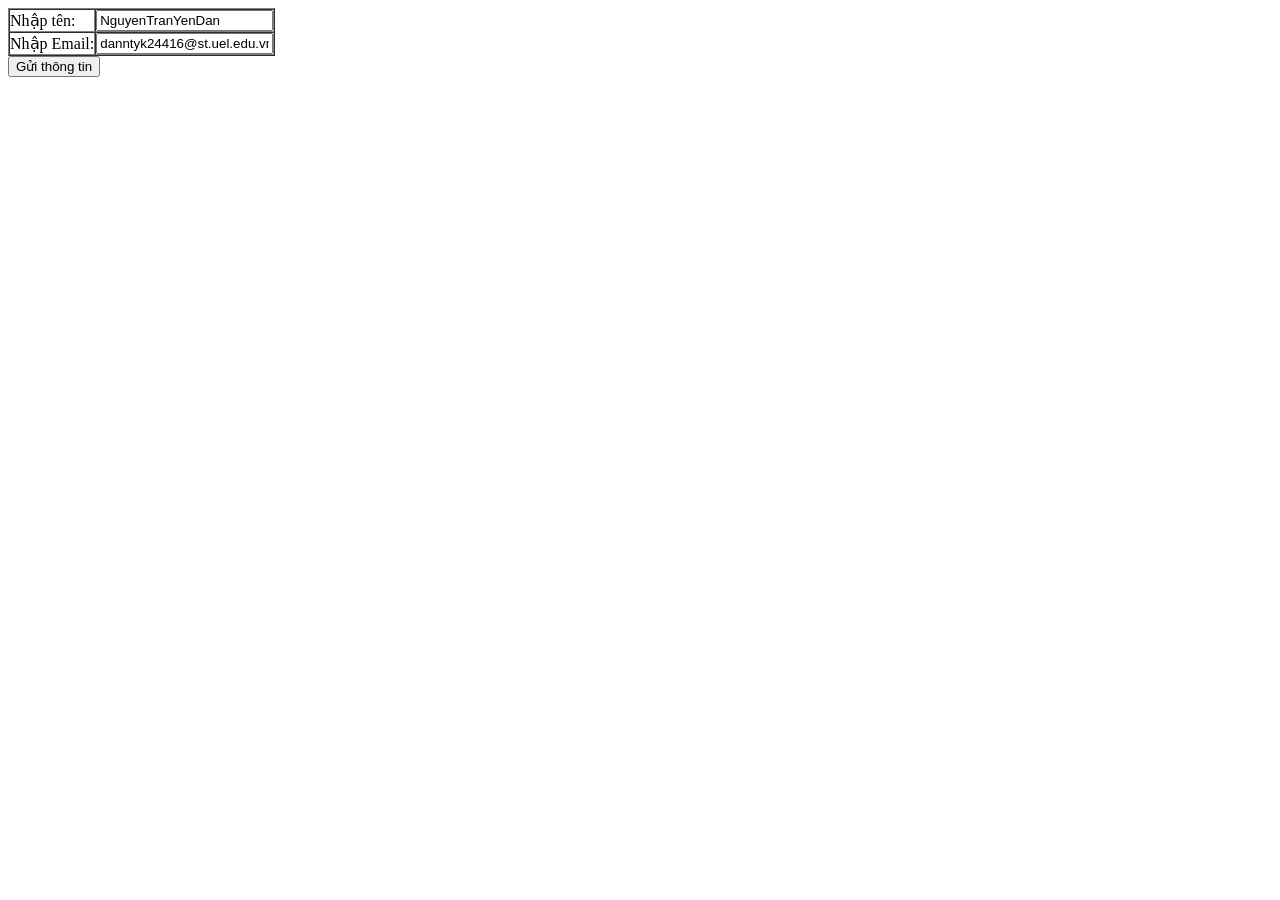
<file: ClientGet.html>
<html>
    <head>
        <title>ClientGet</title>
    </head>
    <body>
        <form action="ServerGet.html" method="get">
            <table border="1" cellpadding="0" cellspacing="0">
                <tr>
                    <td>Nhập tên:</td>
                    <td><input type="text" value="NguyenTranYenDan" name="txtten" /></td>
                </tr>
                <tr>
                    <td>Nhập Email:</td>
                    <td><input type="email" value="danntyk24416@st.uel.edu.vn" name="txtemail" /></td>
                </tr>
            </table>
                <input type="submit" value="Gửi thông tin"/>
        </form>
    </body>
</html>
</file>
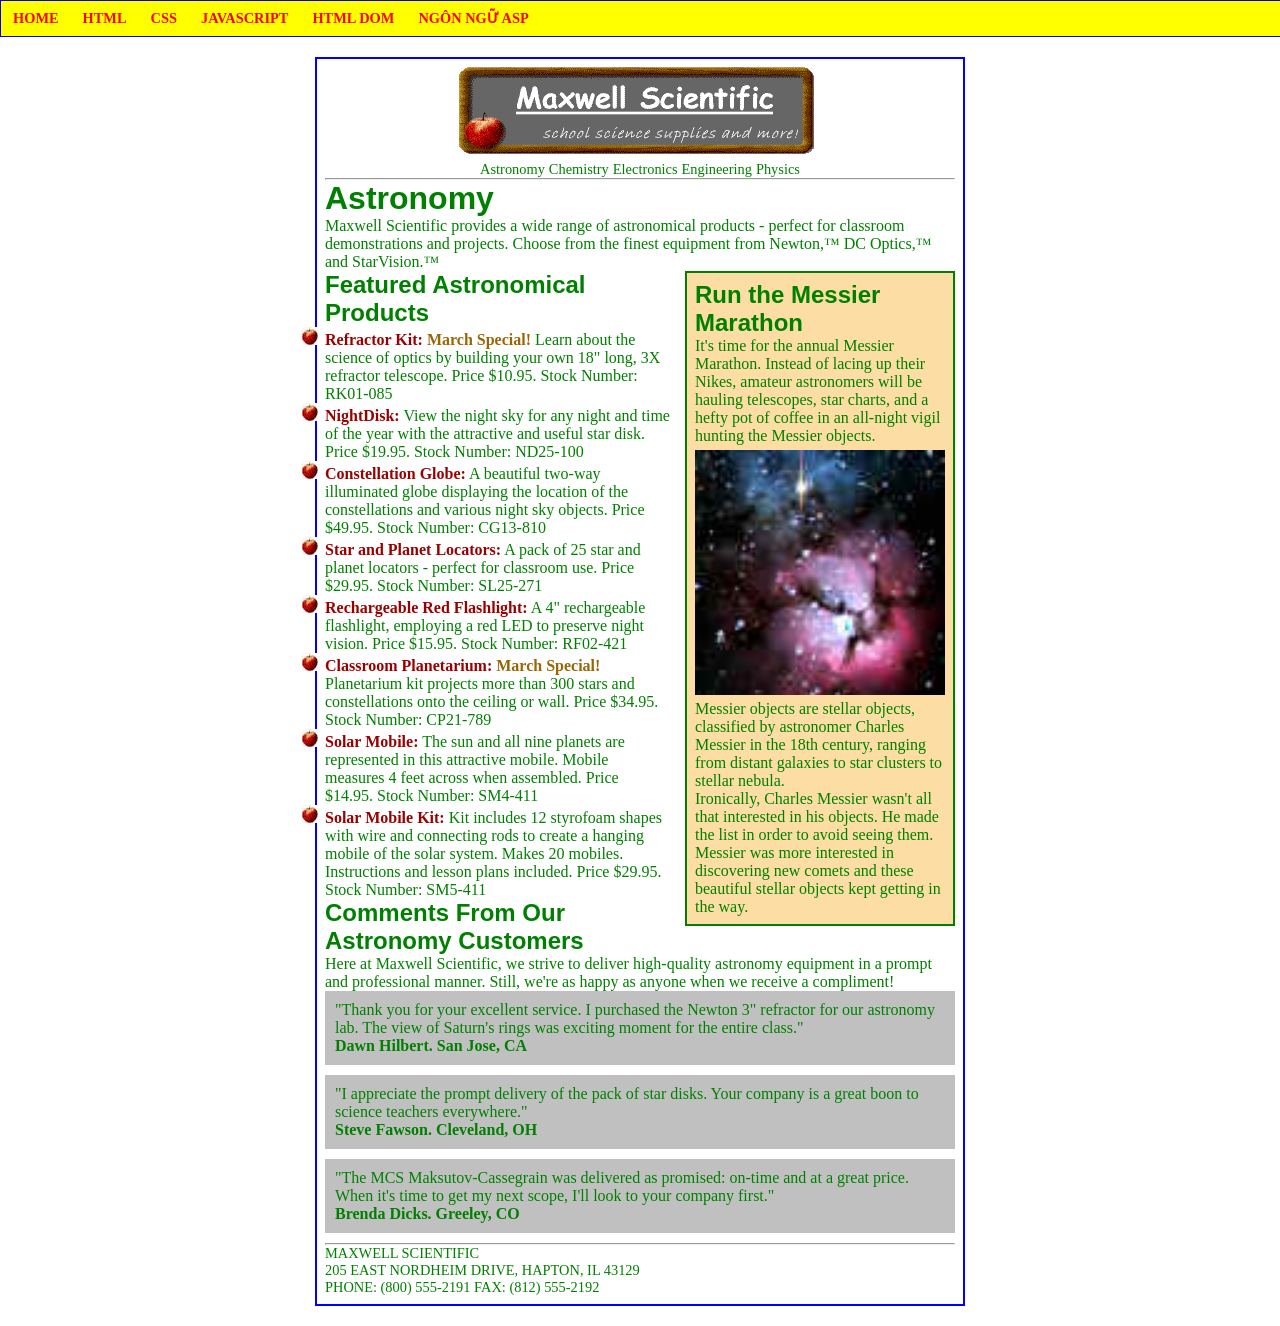
<file: index42.html>
<html>
<head>
    <title>Maxwell Scientific</title>
    <link rel="stylesheet" href="main42.css">
</head>
<body>
    <div id="container">
        <ul>
            <li><a href="index.html">HOME</a></li>
            <li><a href="#">HTML</a></li>
            <li><a href="#">CSS</a>
        <ul>
            <li><a href="index42.html">Bài tập 42</a></li>
            <li><a href="#">CSS CĂN BẢN</a></li>
            <li><a href="#">GIAO DIỆN VỚI CSS</a></li>
            <li><a href="#">CSS NÂNG CAO</a></li>
            </ul>
            </li>
        <li><a href="#">JAVASCRIPT</a>
            <ul>
                <li><a href="#">LESSON 01</a></li>
                <li><a href="#">LESSON 02</a></li>
                <li><a href="#">LESSON 03</a></li>
            </ul>
        </li>
        <li><a href="#">HTML DOM</a></li>
        <li><a href="#">NGÔN NGỮ ASP</a></li>
    </ul>
</div>
<div id="page">

    <div align="center">
        <img src="MWSLogo.gif" alt="Maxwell Scientific">
    </div>

    <div align="center">
        <a href="#">Astronomy</a>
        <a href="#">Chemistry</a>
        <a href="#">Electronics</a>
        <a href="#">Engineering</a>
        <a href="#">Physics</a>
    </div>

    <hr>

    <h1>Astronomy</h1>

    <p>
        Maxwell Scientific provides a wide range of astronomical products -
        perfect for classroom demonstrations and projects. Choose from the
        finest equipment from Newton,&#8482; DC Optics,&#8482; and StarVision.&#8482;
    </p>


    <div class="Article">

        <h2>Run the Messier Marathon</h2>

        <p>
            It's time for the annual Messier Marathon. Instead of lacing up
            their Nikes, amateur astronomers will be hauling telescopes,
            star charts, and a hefty pot of coffee in an all-night vigil
            hunting the Messier objects.
        </p>

        <img src="m20.jpg" alt="Messier">

        <p>
            Messier objects are stellar objects, classified by astronomer
            Charles Messier in the 18th century, ranging from distant galaxies
            to star clusters to stellar nebula.
        </p>

        <p>
            Ironically, Charles Messier wasn't all that interested in his
            objects. He made the list in order to avoid seeing them.
            Messier was more interested in discovering new comets and these
            beautiful stellar objects kept getting in the way.
        </p>

    </div>


    <h2>Featured Astronomical Products</h2>

    <ul>

        <li>
            <b>Refractor Kit:</b>
            <span class="Special">March Special!</span>
            Learn about the science of optics by building your own 18&quot;
            long, 3X refractor telescope.
            Price $10.95. Stock Number: RK01-085
        </li>

        <li>
            <b>NightDisk:</b>
            View the night sky for any night and time of the year with
            the attractive and useful star disk.
            Price $19.95. Stock Number: ND25-100
        </li>

        <li>
            <b>Constellation Globe:</b>
            A beautiful two-way illuminated globe displaying the location
            of the constellations and various night sky objects.
            Price $49.95. Stock Number: CG13-810
        </li>

        <li>
            <b>Star and Planet Locators:</b>
            A pack of 25 star and planet locators - perfect for classroom use.
            Price $29.95. Stock Number: SL25-271
        </li>

        <li>
            <b>Rechargeable Red Flashlight:</b>
            A 4&quot; rechargeable flashlight, employing a red LED to preserve
            night vision.
            Price $15.95. Stock Number: RF02-421
        </li>

        <li>
            <b>Classroom Planetarium:</b>
            <span class="Special">March Special!</span>
            Planetarium kit projects more than 300 stars and constellations
            onto the ceiling or wall.
            Price $34.95. Stock Number: CP21-789
        </li>

        <li>
            <b>Solar Mobile:</b>
            The sun and all nine planets are represented in this attractive
            mobile. Mobile measures 4 feet across when assembled.
            Price $14.95. Stock Number: SM4-411
        </li>

        <li>
            <b>Solar Mobile Kit:</b>
            Kit includes 12 styrofoam shapes with wire and connecting rods
            to create a hanging mobile of the solar system.
            Makes 20 mobiles. Instructions and lesson plans included.
            Price $29.95. Stock Number: SM5-411
        </li>

    </ul>


    <h2>Comments From Our Astronomy Customers</h2>

    <p>
        Here at Maxwell Scientific, we strive to deliver high-quality
        astronomy equipment in a prompt and professional manner. Still,
        we're as happy as anyone when we receive a compliment!
    </p>


    <blockquote>
        "Thank you for your excellent service. I purchased the Newton 3&quot;
        refractor for our astronomy lab. The view of Saturn's rings was
        exciting moment for the entire class."
        <br>
        <b>Dawn Hilbert. San Jose, CA</b>
    </blockquote>


    <blockquote>
        "I appreciate the prompt delivery of the pack of star disks.
        Your company is a great boon to science teachers everywhere."
        <br>
        <b>Steve Fawson. Cleveland, OH</b>
    </blockquote>


    <blockquote>
        "The MCS Maksutov-Cassegrain was delivered as promised: on-time
        and at a great price. When it's time to get my next scope,
        I'll look to your company first."
        <br>
        <b>Brenda Dicks. Greeley, CO</b>
    </blockquote>


    <hr>


    <address>
        Maxwell Scientific<br>
        205 East Nordheim Drive, Hapton, IL 43129<br>
        Phone: (800) 555-2191 Fax: (812) 555-2192
    </address>

</div>

</body>
</html>
</file>
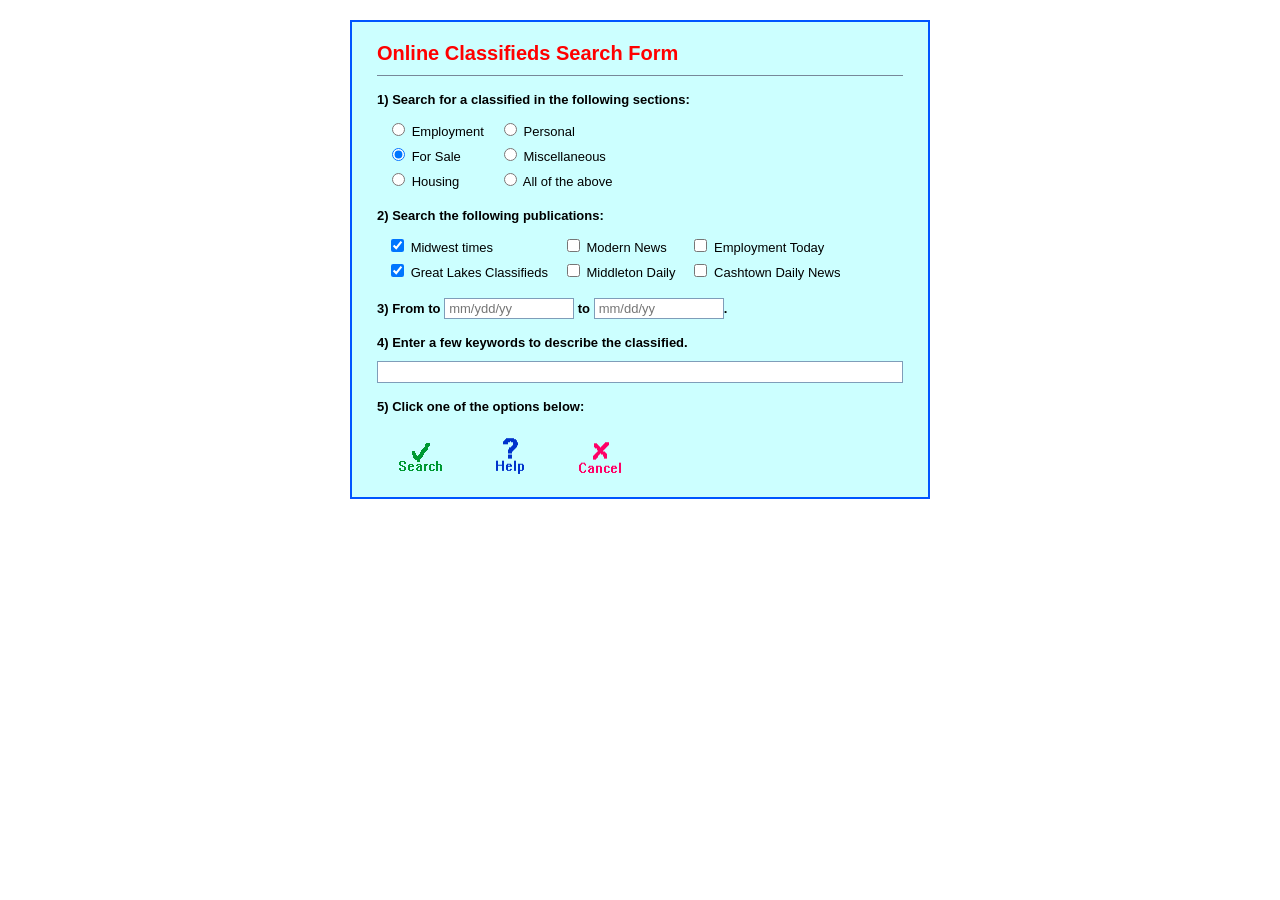
<file: OnlineClassifield.html>
<!DOCTYPE html>
<html lang="en">
<head>
    <meta charset="UTF-8">
    <title>Online Classifieds Search Form</title>
    <style>
        body {
            background-color: #ffffff;
            font-family: Arial, sans-serif;
            font-size: 13px;
            margin: 0;
            padding: 20px 0;
            display: flex;
            justify-content: center;
        }

        .container {
            width: 580px;
            background-color: #ccffff;
            border: 2px solid #0055ff;
            padding: 20px 25px;
            box-sizing: border-box;
        }

        h2.title {
            color: #ff0000;
            font-size: 20px;
            font-weight: bold;
            margin-top: 0;
            margin-bottom: 10px;
        }

        hr {
            border: 0;
            border-top: 1px solid #778899;
            margin: 10px 0 15px 0;
        }

        .section-title {
            font-weight: bold;
            margin-top: 15px;
            margin-bottom: 8px;
            line-height: 1.4;
        }

        .grid-options {
            margin-left: 10px;
            border-collapse: collapse;
        }

        .grid-options td {
            padding: 3px 15px 3px 0;
            vertical-align: middle;
        }

        input[type="text"] {
            border: 1px solid #7f9db9;
            background-color: #ffffff;
            padding: 2px 4px;
            font-size: 13px;
        }

        .keywords-input {
            width: 100%;
            height: 22px;
            box-sizing: border-box;
        }

        /* Khối các nút hình ảnh */
        .buttons-container {
            display: flex;
            gap: 30px;
            margin-top: 15px;
            margin-left: 15px;
        }

        .buttons-container input[type="image"] {
            cursor: pointer;
            border: none;
            outline: none;
        }
    </style>
</head>
<body>

    <div class="container">
        <h2 class="title">Online Classifieds Search Form</h2>
        <hr />

        <form id="classifiedForm" action="" method="get">
            <!-- 1) Sections (Radio Buttons) -->
            <div class="section-title">1) Search for a classified in the following sections:</div>
            <table class="grid-options">
                <tr>
                    <td>
                        <input type="radio" name="section" id="emp" value="Employment" />
                        <label for="emp">Employment</label>
                    </td>
                    <td>
                        <input type="radio" name="section" id="pers" value="Personal" />
                        <label for="pers">Personal</label>
                    </td>
                </tr>
                <tr>
                    <td>
                        <input type="radio" name="section" id="forsale" value="For Sale" checked />
                        <label for="forsale">For Sale</label>
                    </td>
                    <td>
                        <input type="radio" name="section" id="misc" value="Miscellaneous" />
                        <label for="misc">Miscellaneous</label>
                    </td>
                </tr>
                <tr>
                    <td>
                        <input type="radio" name="section" id="housing" value="Housing" />
                        <label for="housing">Housing</label>
                    </td>
                    <td>
                        <input type="radio" name="section" id="all_sections" value="All of the above" />
                        <label for="all_sections">All of the above</label>
                    </td>
                </tr>
            </table>

            <!-- 2) Publications (Checkboxes) -->
            <div class="section-title">2) Search the following publications:</div>
            <table class="grid-options">
                <tr>
                    <td>
                        <input type="checkbox" name="pub" id="midwest" value="Midwest times" checked />
                        <label for="midwest">Midwest times</label>
                    </td>
                    <td>
                        <input type="checkbox" name="pub" id="modern" value="Modern News" />
                        <label for="modern">Modern News</label>
                    </td>
                    <td>
                        <input type="checkbox" name="pub" id="emptoday" value="Employment Today" />
                        <label for="emptoday">Employment Today</label>
                    </td>
                </tr>
                <tr>
                    <td>
                        <input type="checkbox" name="pub" id="greatlakes" value="Great Lakes Classifieds" checked />
                        <label for="greatlakes">Great Lakes Classifieds</label>
                    </td>
                    <td>
                        <input type="checkbox" name="pub" id="middleton" value="Middleton Daily" />
                        <label for="middleton">Middleton Daily</label>
                    </td>
                    <td>
                        <input type="checkbox" name="pub" id="cashtown" value="Cashtown Daily News" />
                        <label for="cashtown">Cashtown Daily News</label>
                    </td>
                </tr>
            </table>

            <!-- 3) From to Date -->
            <div class="section-title">
                3) From to <input type="text" name="fromDate" placeholder="mm/ydd/yy" size="14" /> 
                to <input type="text" name="toDate" placeholder="mm/dd/yy" size="14" />.
            </div>

            <!-- 4) Keywords -->
            <div class="section-title">4) Enter a few keywords to describe the classified.</div>
            <div style="margin-top: 5px;">
                <input type="text" name="keywords" class="keywords-input" />
            </div>

            <!-- 5) Action Buttons (Chỉ dùng ảnh, không dùng thẻ chữ thừa) -->
            <div class="section-title">5) Click one of the options below:</div>
            <div class="buttons-container">
                <input type="image" src="Search.gif" alt="Search" onclick="handleSearch(); return false;" />
                <input type="image" src="Help.gif" alt="Help" onclick="handleHelp(); return false;" />
                <input type="image" src="Cancel.gif" alt="Cancel" onclick="handleCancel(); return false;" />
            </div>
        </form>
    </div>

    <script>
        // 1. Giả lập Search
        function handleSearch() {
            alert("Đang thực hiện tìm kiếm (Giả lập Search)...");
        }

        // 2. Giả lập Help: mở trang trợ giúp
        function handleHelp() {
            window.open("https://www.google.com", "_blank");
        }

        // 3. Giả lập Cancel: xóa trắng toàn bộ dữ liệu trên Form
        function handleCancel() {
            var form = document.getElementById("classifiedForm");

            // Xóa ô nhập text
            var inputs = form.querySelectorAll("input[type='text']");
            for (var i = 0; i < inputs.length; i++) {
                inputs[i].value = "";
            }

            // Bỏ chọn radio
            var radios = form.querySelectorAll("input[type='radio']");
            for (var i = 0; i < radios.length; i++) {
                radios[i].checked = false;
            }

            // Bỏ chọn checkbox
            var checkboxes = form.querySelectorAll("input[type='checkbox']");
            for (var i = 0; i < checkboxes.length; i++) {
                checkboxes[i].checked = false;
            }
        }
    </script>

</body>
</html>
</file>
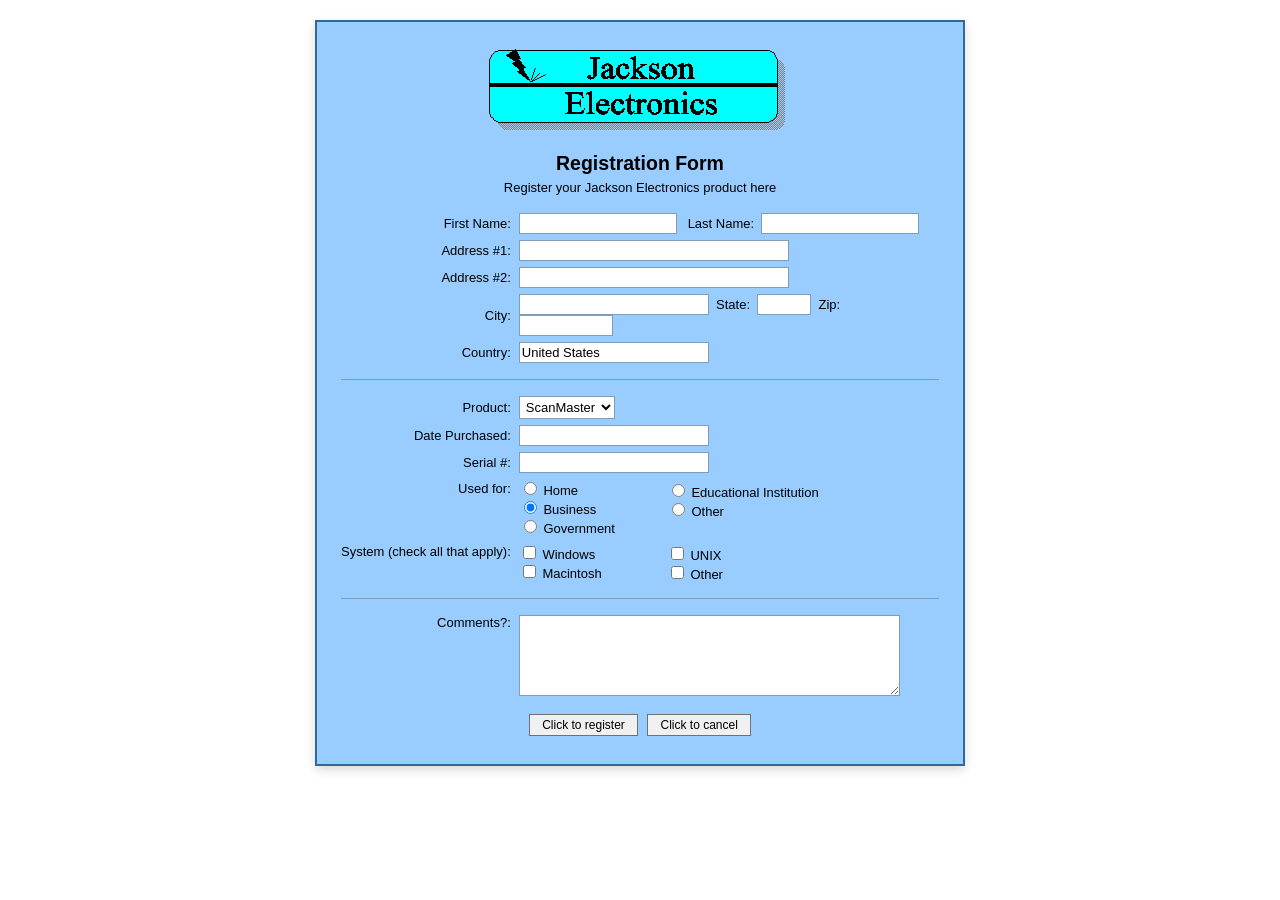
<file: Register.html>
<!DOCTYPE html>
<html lang="en">
<head>
    <meta charset="UTF-8">
    <title>Registration Form</title>
    <style>
        /* Thiết lập nền trang web màu trắng, căn giữa nội dung */
        body {
            background-color: #ffffff; /* Nền 2 bên ngoài màu trắng */
            font-family: Arial, sans-serif;
            font-size: 13px;
            color: #000;
            margin: 0;
            padding: 20px 0;
            display: flex;
            justify-content: center; /* Căn toàn bộ khung ra chính giữa màn hình */
        }

        /* Khối màu xanh ở giữa trang */
        .container {
            width: 650px;
            background-color: #99ccff; /* Toàn bộ màu xanh gom lại ở đây */
            border: 2px solid #336699;  /* Viền xanh xung quanh khung */
            box-shadow: 0px 4px 10px rgba(0, 0, 0, 0.15); /* Đổ bóng nhẹ tạo chiều sâu */
            padding: 25px 20px;
            text-align: center;
            box-sizing: border-box;
        }

        h2 {
            margin: 12px 0 5px 0;
            font-weight: bold;
        }

        p.subtitle {
            margin: 0 0 15px 0;
            font-size: 13px;
        }

        table {
            margin: 0 auto;
            border-collapse: collapse;
            text-align: left;
        }

        td {
            padding: 3px 4px;
            vertical-align: middle;
        }

        .label-col {
            text-align: right;
            white-space: nowrap;
            width: 140px;
        }

        hr {
            border: 0;
            border-top: 1px solid #7f9db9;
            margin: 10px 0;
        }

        input[type="text"], select, textarea {
            border: 1px solid #7f9db9;
            padding: 2px;
            font-size: 13px;
            background-color: #ffffff;
        }

        .btn-group {
            text-align: center;
            padding-top: 12px;
        }

        input[type="button"] {
            padding: 3px 12px;
            font-size: 12px;
            cursor: pointer;
            background-color: #f0f0f0;
            border: 1px solid #707070;
            margin: 0 3px;
        }

        input[type="button"]:hover {
            background-color: #e0e0e0;
        }
    </style>
</head>
<body>

    <div class="container">
        <!-- Logo Jackson Electronics -->
        <img src="Jackson.gif" alt="Jackson Electronics" />

        <h2>Registration Form</h2>
        <p class="subtitle">Register your Jackson Electronics product here</p>

        <form id="regForm" action="" method="post">
            <table>
                <!-- First Name & Last Name -->
                <tr>
                    <td class="label-col">First Name:</td>
                    <td colspan="3">
                        <input type="text" name="txtFirstName" id="txtFirstName" size="18" />
                        &nbsp;&nbsp;Last Name:&nbsp;
                        <input type="text" name="txtLastName" id="txtLastName" size="18" />
                    </td>
                </tr>

                <!-- Address #1 -->
                <tr>
                    <td class="label-col">Address #1:</td>
                    <td colspan="3">
                        <input type="text" name="txtAddress1" id="txtAddress1" size="32" />
                    </td>
                </tr>

                <!-- Address #2 -->
                <tr>
                    <td class="label-col">Address #2:</td>
                    <td colspan="3">
                        <input type="text" name="txtAddress2" id="txtAddress2" size="32" />
                    </td>
                </tr>

                <!-- City, State, Zip -->
                <tr>
                    <td class="label-col">City:</td>
                    <td colspan="3">
                        <input type="text" name="txtCity" id="txtCity" size="22" />
                        &nbsp;State:&nbsp;
                        <input type="text" name="txtState" id="txtState" size="5" />
                        &nbsp;Zip:&nbsp;
                        <input type="text" name="txtZip" id="txtZip" size="10" />
                    </td>
                </tr>

                <!-- Country -->
                <tr>
                    <td class="label-col">Country:</td>
                    <td colspan="3">
                        <input type="text" name="txtCountry" id="txtCountry" value="United States" size="22" />
                    </td>
                </tr>

                <!-- Gạch ngang -->
                <tr>
                    <td colspan="4"><hr /></td>
                </tr>

                <!-- Product -->
                <tr>
                    <td class="label-col">Product:</td>
                    <td colspan="3">
                        <select name="ddlProduct" id="ddlProduct">
                            <option value="ScanMaster" selected>ScanMaster</option>
                            <option value="LaserJet">LaserJet</option>
                            <option value="ColorPrinter">ColorPrinter</option>
                        </select>
                    </td>
                </tr>

                <!-- Date Purchased -->
                <tr>
                    <td class="label-col">Date Purchased:</td>
                    <td colspan="3">
                        <input type="text" name="txtDatePurchased" id="txtDatePurchased" size="22" />
                    </td>
                </tr>

                <!-- Serial # -->
                <tr>
                    <td class="label-col">Serial #:</td>
                    <td colspan="3">
                        <input type="text" name="txtSerial" id="txtSerial" size="22" />
                    </td>
                </tr>

                <!-- Used for -->
                <tr>
                    <td class="label-col" style="vertical-align: top; padding-top: 5px;">Used for:</td>
                    <td style="width: 140px;">
                        <input type="radio" name="rdoUsedFor" value="Home" id="used_home" />
                        <label for="used_home">Home</label><br />
                        <input type="radio" name="rdoUsedFor" value="Business" id="used_biz" checked />
                        <label for="used_biz">Business</label><br />
                        <input type="radio" name="rdoUsedFor" value="Government" id="used_gov" />
                        <label for="used_gov">Government</label>
                    </td>
                    <td colspan="2" style="vertical-align: top; padding-top: 5px;">
                        <input type="radio" name="rdoUsedFor" value="Educational" id="used_edu" />
                        <label for="used_edu">Educational Institution</label><br />
                        <input type="radio" name="rdoUsedFor" value="Other" id="used_other" />
                        <label for="used_other">Other</label>
                    </td>
                </tr>

                <!-- System -->
                <tr>
                    <td class="label-col" style="vertical-align: top; padding-top: 5px;">System (check all that apply):</td>
                    <td>
                        <input type="checkbox" name="chkSystem" value="Windows" id="sys_win" />
                        <label for="sys_win">Windows</label><br />
                        <input type="checkbox" name="chkSystem" value="Macintosh" id="sys_mac" />
                        <label for="sys_mac">Macintosh</label>
                    </td>
                    <td colspan="2" style="vertical-align: top; padding-top: 5px;">
                        <input type="checkbox" name="chkSystem" value="UNIX" id="sys_unix" />
                        <label for="sys_unix">UNIX</label><br />
                        <input type="checkbox" name="chkSystem" value="Other" id="sys_other" />
                        <label for="sys_other">Other</label>
                    </td>
                </tr>

                <!-- Gạch ngang -->
                <tr>
                    <td colspan="4"><hr /></td>
                </tr>

                <!-- Comments -->
                <tr>
                    <td class="label-col" style="vertical-align: top;">Comments?:</td>
                    <td colspan="3">
                        <textarea name="txtComments" id="txtComments" rows="5" cols="45"></textarea>
                    </td>
                </tr>

                <!-- Hai nút bấm chức năng -->
                <tr>
                    <td colspan="4" class="btn-group">
                        <input type="button" value="Click to register" onclick="btnRegister()" />
                        <input type="button" value="Click to cancel" onclick="btnClearForm()" />
                    </td>
                </tr>
            </table>
        </form>
    </div>

    <script>
        function btnRegister() {
            alert("Đăng ký thành công!");
        }

        function btnClearForm() {
            var form = document.getElementById("regForm");
            
            var inputs = form.querySelectorAll("input[type='text']");
            for (var i = 0; i < inputs.length; i++) {
                inputs[i].value = "";
            }

            var textareas = form.querySelectorAll("textarea");
            for (var i = 0; i < textareas.length; i++) {
                textareas[i].value = "";
            }

            var radios = form.querySelectorAll("input[type='radio']");
            for (var i = 0; i < radios.length; i++) {
                radios[i].checked = false;
            }

            var checkboxes = form.querySelectorAll("input[type='checkbox']");
            for (var i = 0; i < checkboxes.length; i++) {
                checkboxes[i].checked = false;
            }

            var selects = form.querySelectorAll("select");
            for (var i = 0; i < selects.length; i++) {
                selects[i].selectedIndex = 0;
            }
        }
    </script>

</body>
</html>
</file>
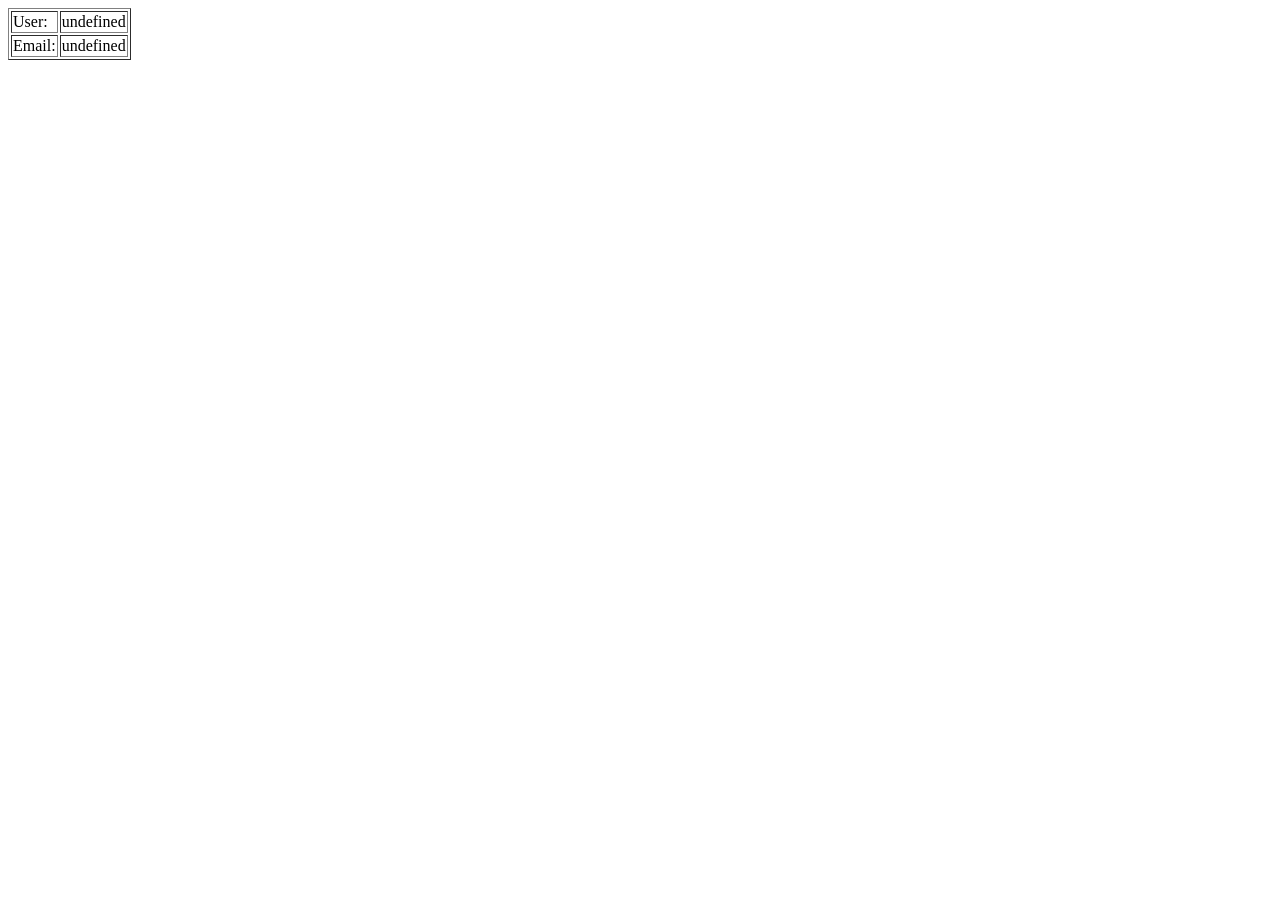
<file: ServerGet.html>
<html>
    <head>
        <meta charset="utf-8" />
        <title>ServerGet</title>
        <script>
            function getUrlVars() {
                var vars = {};
                var parts = window.location.href.replace(/[?&]+([^=&]+)=([^&]*)/gi, 
                    function(m, key, value) {
                    vars[key] = value;
                });
                return vars;
            }
            var ten = unescape(getUrlVars()["txtten"]);
            var email = unescape(getUrlVars()["txtemail"]);
        </script>
    </head>
    <body>
        <form>
            <table border="1">
                <tr>
                    <td>User:</td>
                    <td id="iduser"></td>
                </tr>
                <tr>
                    <td>Email:</td>
                    <td id="idemail"></td>
                </tr>
            </table>
        </form>
        <script>
            document.getElementById("iduser").innerHTML = ten;
            document.getElementById("idemail").innerHTML = email;
        </script>
    </body>
</html>
</file>
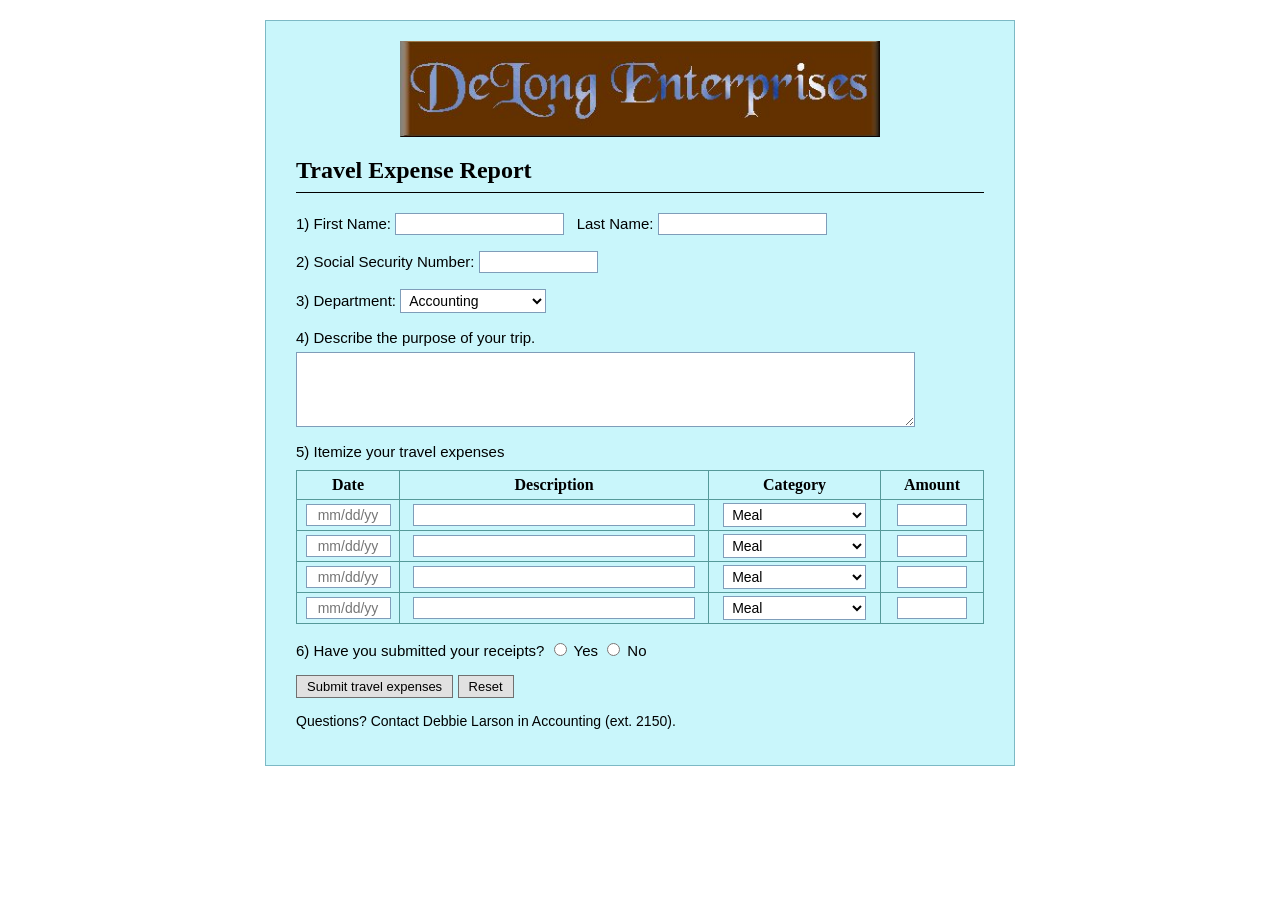
<file: TravelExpenseReport.html>
<html>
    <head>
        <title>Travel Expense Report</title>
        <style>
            body {
                background-color: #ffffff;
                font-family: Arial, sans-serif;
                margin: 0;
                padding: 20px 0;
                color: #000;
            }

            .container {
                width: 750px;
                margin: 0 auto;
                background-color: #c9f6fb;
                padding: 20px 30px;
                box-sizing: border-box;
                border: 1px solid #7cb9c5;
            }

            .header-logo {
                text-align: center;
                margin-bottom: 20px;
            }

            .header-logo img {
                max-width: 480px;
                width: 80%;
                height: auto;
                display: inline-block;
            }

            h2 {
                font-family: 'Times New Roman', Times, serif;
                font-size: 24px;
                margin: 0 0 8px 0;
                font-weight: bold;
            }

            hr {
                border: 0;
                border-top: 1px solid #000;
                margin-bottom: 20px;
            }

            .form-group {
                margin-bottom: 16px;
                font-size: 15px;
            }

            input[type="text"], select, textarea {
                border: 1px solid #7f9db9;
                padding: 2px 4px;
                font-size: 14px;
                background-color: #ffffff;
                box-sizing: border-box;
            }

            textarea {
                width: 90%;
                height: 75px;
                margin-top: 6px;
                display: block;
                resize: vertical;
            }

            table {
                border-collapse: collapse;
                background-color: transparent;
                margin-top: 10px;
                margin-bottom: 16px;
                width: 100%;
            }

            th, td {
                border: 1px solid #559999;
                padding: 3px 6px;
                text-align: center;
            }

            th {
                font-family: 'Times New Roman', Times, serif;
                font-size: 16px;
                font-weight: bold;
                padding: 5px;
            }

            .tbl-input-text {
                width: 95%;
            }

            .tbl-input-date {
                width: 85px;
                text-align: center;
                color: #333;
            }

            .tbl-input-amount {
                width: 70px;
            }

            .tbl-select {
                width: 90%;
            }

            .buttons {
                margin-top: 15px;
                margin-bottom: 15px;
            }

            input[type="submit"], input[type="reset"] {
                padding: 3px 10px;
                font-size: 13px;
                cursor: pointer;
                border: 1px solid #707070;
                background-color: #e1e1e1;
            }

            .footer-text {
                font-size: 14px;
                margin-top: 10px;
            }
        </style>
    </head>
    <body>

        <div class="container">
            <!-- Logo -->
            <div class="header-logo">
                <img src="DeLong.jpg" alt="DeLong Enterprises">
            </div>

            <h2>Travel Expense Report</h2>
            <hr>

            <form id="expenseForm">
                <div class="form-group">
                    1) First Name: <input type="text" name="firstName" size="18">
                    &nbsp; Last Name: <input type="text" name="lastName" size="18">
                </div>
                <div class="form-group">
                    2) Social Security Number: <input type="text" name="ssn" size="12">
                </div>
                <div class="form-group">
                    3) Department:
                    <select name="department">
                        <option value="accounting">Accounting</option>
                        <option value="sales">Sales</option>
                        <option value="hr">Human Resources</option>
                        <option value="it">IT</option>
                    </select>
                </div>
                <div class="form-group">
                    4) Describe the purpose of your trip.
                    <textarea name="purpose"></textarea>
                </div>
                <div class="form-group">
                    5) Itemize your travel expenses

                    <table>
                        <thead>
                            <tr>
                                <th style="width: 15%;">Date</th>
                                <th style="width: 45%;">Description</th>
                                <th style="width: 25%;">Category</th>
                                <th style="width: 15%;">Amount</th>
                            </tr>
                        </thead>
                        <tbody>
                            <tr>
                                <td><input type="text" class="tbl-input-date" placeholder="mm/dd/yy"></td>
                                <td><input type="text" class="tbl-input-text"></td>
                                <td>
                                    <select class="tbl-select">
                                        <option value="meal">Meal</option>
                                        <option value="lodging">Lodging</option>
                                        <option value="transportation">Transportation</option>
                                        <option value="other">Other</option>
                                    </select>
                                </td>
                                <td><input type="text" class="tbl-input-amount"></td>
                            </tr>
                            <tr>
                                <td><input type="text" class="tbl-input-date" placeholder="mm/dd/yy"></td>
                                <td><input type="text" class="tbl-input-text"></td>
                                <td>
                                    <select class="tbl-select">
                                        <option value="meal">Meal</option>
                                        <option value="lodging">Lodging</option>
                                        <option value="transportation">Transportation</option>
                                        <option value="other">Other</option>
                                    </select>
                                </td>
                                <td><input type="text" class="tbl-input-amount"></td>
                            </tr>
                            <tr>
                                <td><input type="text" class="tbl-input-date" placeholder="mm/dd/yy"></td>
                                <td><input type="text" class="tbl-input-text"></td>
                                <td>
                                    <select class="tbl-select">
                                        <option value="meal">Meal</option>
                                        <option value="lodging">Lodging</option>
                                        <option value="transportation">Transportation</option>
                                        <option value="other">Other</option>
                                    </select>
                                </td>
                                <td><input type="text" class="tbl-input-amount"></td>
                            </tr>
                            <tr>
                                <td><input type="text" class="tbl-input-date" placeholder="mm/dd/yy"></td>
                                <td><input type="text" class="tbl-input-text"></td>
                                <td>
                                    <select class="tbl-select">
                                        <option value="meal">Meal</option>
                                        <option value="lodging">Lodging</option>
                                        <option value="transportation">Transportation</option>
                                        <option value="other">Other</option>
                                    </select>
                                </td>
                                <td><input type="text" class="tbl-input-amount"></td>
                            </tr>
                        </tbody>
                    </table>
                </div>
                <div class="form-group">
                    6) Have you submitted your receipts?
                    <label><input type="radio" name="receipts" value="yes"> Yes</label>
                    <label><input type="radio" name="receipts" value="no"> No</label>
                </div>
                <div class="buttons">
                    <input type="submit" value="Submit travel expenses">
                    <input type="reset" value="Reset">
                </div>

                <div class="footer-text">
                    Questions? Contact Debbie Larson in Accounting (ext. 2150).
                </div>
            </form>
        </div>

        <script>
            const form = document.getElementById('expenseForm');
            form.addEventListener('submit', function(e) {
                alert('Submit travel expenses thành công!');
            });
            form.addEventListener('reset', function() {
                setTimeout(() => {
                    form.querySelectorAll('input[type="text"]').forEach(input => input.value = '');
                    form.querySelectorAll('textarea').forEach(textarea => textarea.value = '');
                    form.querySelectorAll('input[type="radio"]').forEach(radio => radio.checked = false);
                }, 10);
            });
        </script>

    </body>
</html>
</file>
<file: main42.css>
BODY {
    color: green;
    background-color: white;
}

H1, H2, H3, H4, H5, H6 {
    font-family: Arial, Helvetica, sans-serif;
}

A {
    font-size: 0.9em;
    color: green;
    text-decoration: none;
}

A:hover {
    color: red;
    text-transform: uppercase;
    font-weight: bold;
}

UL {
    list-style: circle url('Apple.jpg') outside;
}

UL B {
    color: rgb(155, 0, 0);
}

.Special {
    color: rgb(153, 102, 6);
    font-weight: bold;
}

DIV.Article {
    padding: 0.5em;
    border-style: solid;
    border-width: 2px;
    background-color: rgb(252, 221, 163);
    width: 250px;
    float: right;
    margin-left: 15px;
    margin-bottom: 15px;
}

DIV.Article img {
    width: 100%;
    margin: 5px 0;
}

BLOCKQUOTE {
    background-color: silver;
    padding: 10px;
    margin-bottom: 10px;
}

.Brenda {
    text-align: left;
    margin-top: 0;
}

ADDRESS {
    font-size: 0.9em;
    font-style: normal;
    text-align: left;
    text-transform: uppercase;
}

* {
    margin: 0;
    padding: 0;
}


/* MENU */

#container {
    border: 1px solid blue;
    background: yellow;
    width: 100%;
    height: 35px;
}

#container > ul {
    list-style: none;
    display: flex;
}

#container ul li {
    position: relative;
}

#container ul li a {
    display: block;
    color: red;
    font-weight: bold;
    text-decoration: none;
    padding: 9px 12px;
}

#container li a:hover {
    color: white;
    background: green;
}


/* MENU CON */

#container li ul {
    position: absolute;
    display: none;
    width: 180px;
    background: yellow;
    border: 1px solid green;
    list-style: none;
    z-index: 1000;
}

#container li:hover > ul {
    display: block;
}

#container ul li ul li {
    width: 100%;
}


/* NỘI DUNG MAXWELL */

#page {
    width: 650px;
    margin: 20px auto;
    border: 2px solid blue;
    padding: 8px;
    box-sizing: border-box;
}
</file>
